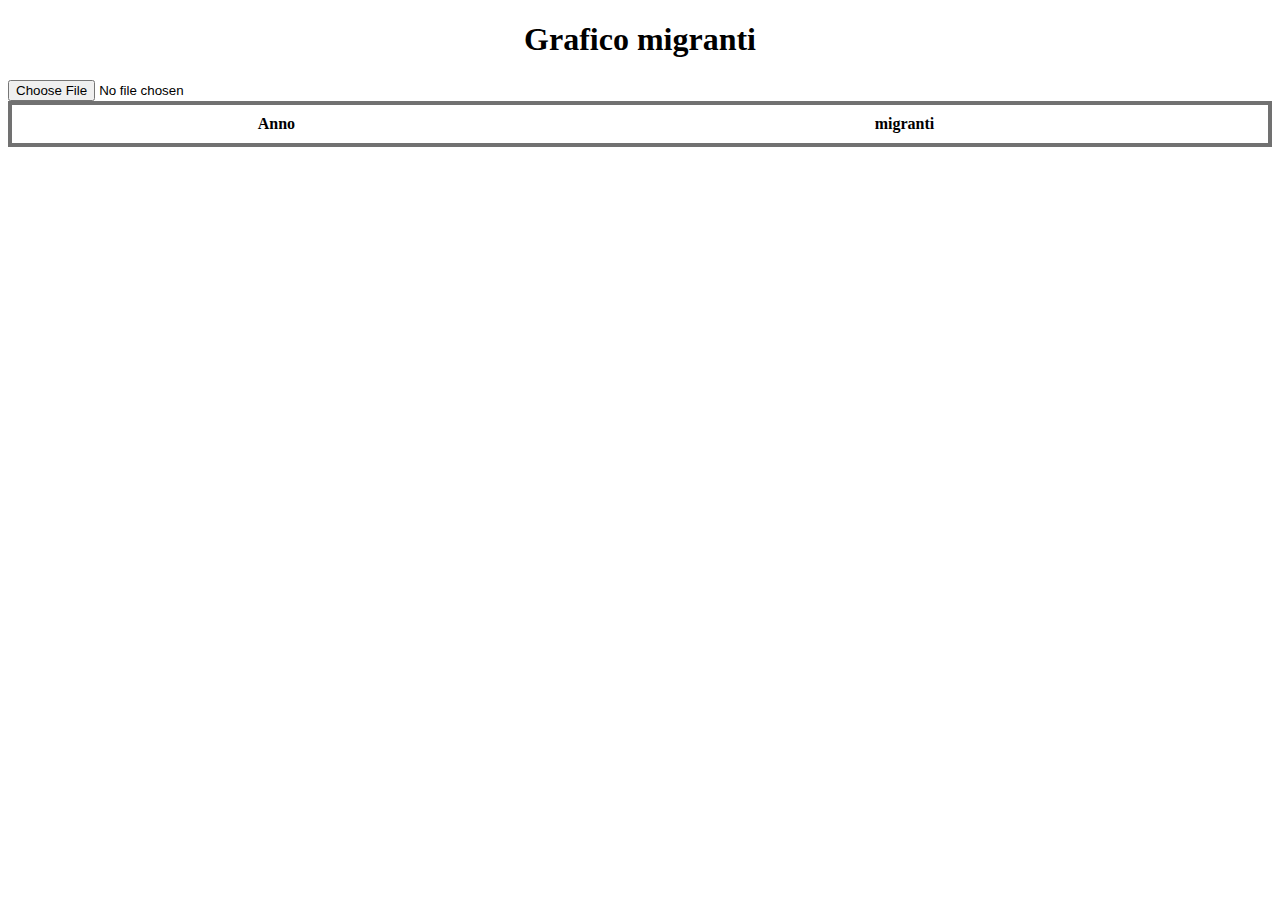
<file: index.html>
<!DOCTYPE html>
<html lang="it">
    <head>
        <meta charset="utf-8">
        <meta name="viewport" content="width=device-width, initial-scale=1">
        <title>Grafico Migranti</title>
        <link rel="stylesheet" href="style.css">
    </head>
    <body>
        <h1>Grafico migranti</h1>
        <input type="file" onchange="leggiFile(this)">
        <table>
            <thead>
                <tr>
                    <th>Anno</th>
                    <th>migranti</th>
                </tr>
            </thead>
            <tbody id="tbody"></tbody>
        </table>
        <canvas id="canvas" width="1000" height="700"></canvas>
        <script src="script.js"></script>
    </body>
</html>
</file>
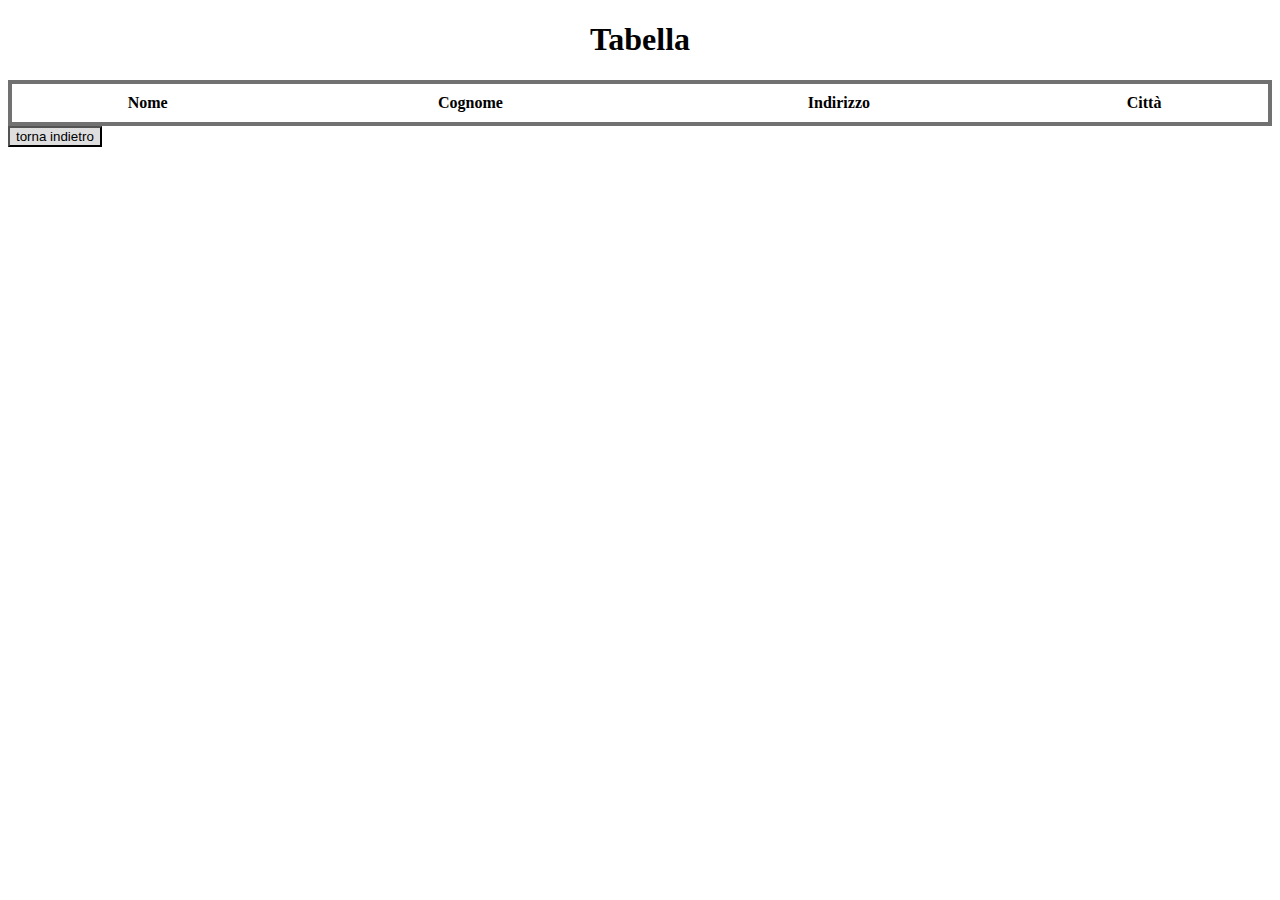
<file: pagina.html>
<!DOCTYPE html>
<html>
  <head>
    <meta charset="utf-8" />
    <meta http-equiv="X-UA-Compatible" content="IE=edge" />
    <title></title>
    <meta name="description" content="" />
    <meta name="viewport" content="width=device-width, initial-scale=1" />
    <link rel="stylesheet" href="style.css" />
  </head>
  <body>
    <table id="tabella">
      <h1>Tabella</h1>
      <thead>
        <tr>
          <th>Nome</th>
          <th>Cognome</th>
          <th>Indirizzo</th>
          <th>Città</th>
        </tr>
      </thead>
    </table>
    <button onclick="pag2()" class="pagina">torna indietro</button>
    <script src="script.js" async defer></script>
  </body>
</html>
</file>
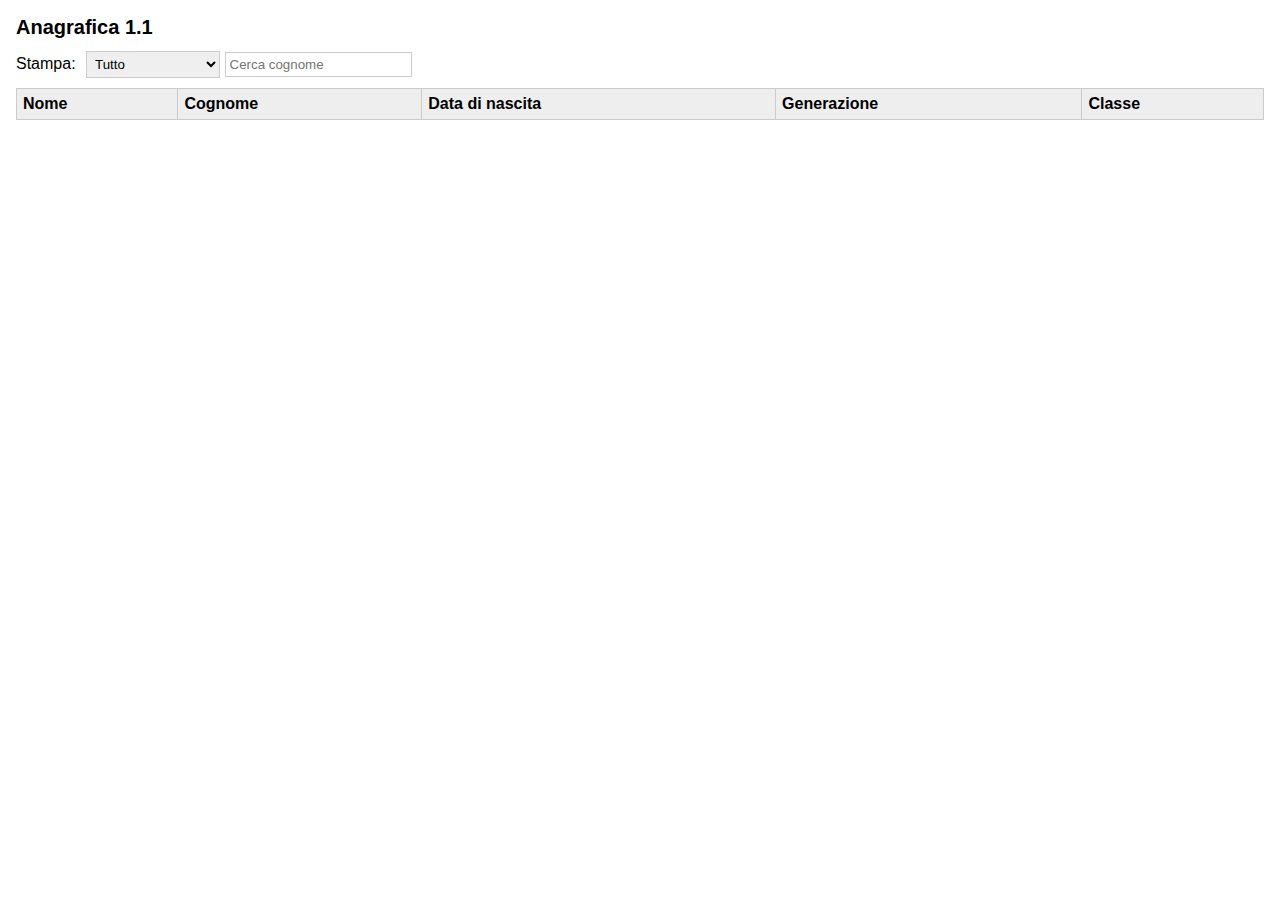
<file: tabella 1.1/anagrafica1-1.html>
<!DOCTYPE html>
<html lang="it">
    <head>
        <meta charset="utf-8">
        <meta name="viewport" content="width=device-width, initial-scale=1">
        <title>Anagrafica 1.1</title>
        <link rel="stylesheet" href="style.css">
    </head>
    <body>
        <main>
            <h1>Anagrafica 1.1</h1>
            <header>
                <label for="selection">Stampa:</label>
                <select id="selection">
                    <option value="all">Tutto</option>
                    <option value="adult">Solo maggiorenni</option>
                </select>
                <input id="search" type="search" placeholder="Cerca cognome">
            </header>
            <table>
                <thead>
                    <tr>
                        <th>Nome</th>
                        <th>Cognome</th>
                        <th>Data di nascita</th>
                        <th>Generazione</th>
                        <th>Classe</th>
                    </tr>
                </thead>
                <tbody id="tbody"></tbody>
            </table>
<script src="../script.js"></script>
        </main>
    </body>
</html>
</file>
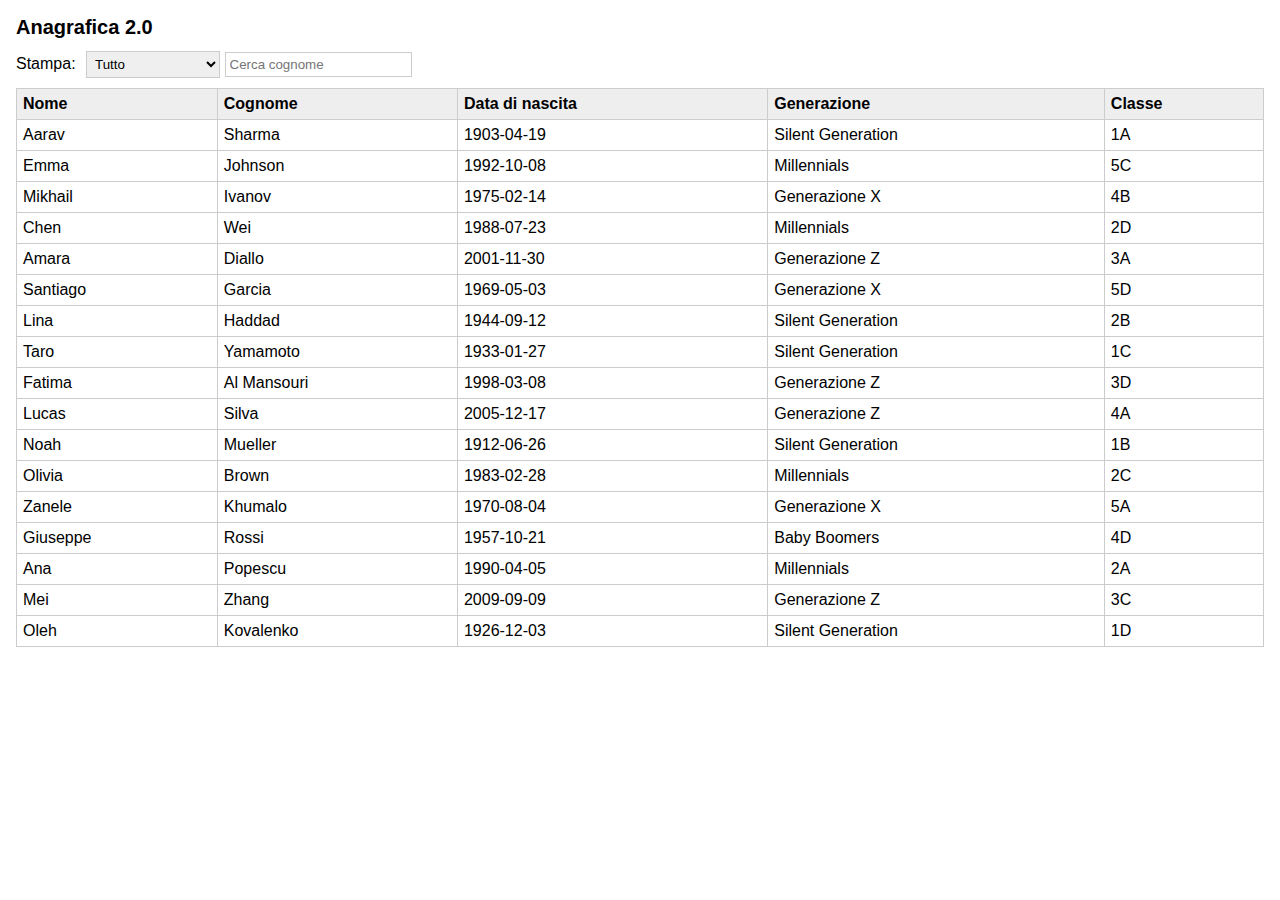
<file: tabella xml/anagrafica2.0.html>
<!DOCTYPE html>
<html lang="it">
    <head>
        <meta charset="utf-8">
        <meta name="viewport" content="width=device-width, initial-scale=1">
        <title>Anagrafica 1.1</title>
        <link rel="stylesheet" href="style.css">
    </head>
    <body>
        <main>
            <h1>Anagrafica 2.0</h1>
            <header>
                <label for="selection">Stampa:</label>
                <select id="selection">
                    <option value="all">Tutto</option>
                    <option value="adult">Solo maggiorenni</option>
                </select>
                <input id="search" type="search" placeholder="Cerca cognome">
            </header>
            <table>
                <thead>
                    <tr>
                        <th>Nome</th>
                        <th>Cognome</th>
                        <th>Data di nascita</th>
                        <th>Generazione</th>
                        <th>Classe</th>
                    </tr>
                </thead>
                <tbody id="tbody"></tbody>
            </table>
<script src="script.js"></script>
        </main>
    </body>
</html>
</file>
<file: style.css>
.bottone {
    border-color: rgb(0, 0, 0);
    background-color: rgb(248, 247, 247);
    color: black;
    font-weight: bold;
    font-family: system-ui, -app le-system, BlinkMacSystemFont, "Segoe UI", Roboto,
      Oxygen, Ubuntu, Cantarell, "Open Sans", "Helvetica Neue", sans-serif;
  }
  button:hover {
    background-color: rgb(153, 153, 153);
  }
  button:active {
    background-color: rgb(37, 37, 37);
  }
  table {
    width: 100%;
  }
  .pagina {
    background-color: rgb(222, 222, 222);
  }
  table,
  td {
    border: 4px solid rgb(113, 113, 113);
    border-collapse: collapse;
  }
  th,
  td {
    padding: 10px;
    text-align: center;
  }
  h1 {
    text-align: center;
  }
</file>
<file: tabella 1.1/style.css>
body { font-family: Arial, sans-serif; margin: 16px; }
h1 { margin: 0 0 12px; font-size: 20px; }
header { margin-bottom: 10px; }
label { margin-right: 6px; }
select, input[type="search"] { padding: 4px; border: 1px solid #ccc; }
table { width: 100%; border-collapse: collapse; }
th, td { border: 1px solid #ccc; padding: 6px; text-align: left; }
thead th { background: #eee; }
.chart { margin-top: 10px; }
.bar { height: 14px; background: #ddd; margin: 6px 0; }
.bar .fill { height: 100%; background: #4aa3ff; width: 50%; }
</file>
<file: tabella xml/style.css>
body { font-family: Arial, sans-serif; margin: 16px; }
h1 { margin: 0 0 12px; font-size: 20px; }
header { margin-bottom: 10px; }
label { margin-right: 6px; }
select, input[type="search"] { padding: 4px; border: 1px solid #ccc; }
table { width: 100%; border-collapse: collapse; }
th, td { border: 1px solid #ccc; padding: 6px; text-align: left; }
thead th { background: #eee; }
.chart { margin-top: 10px; }
.bar { height: 14px; background: #ddd; margin: 6px 0; }
.bar .fill { height: 100%; background: #4aa3ff; width: 50%; }
</file>
